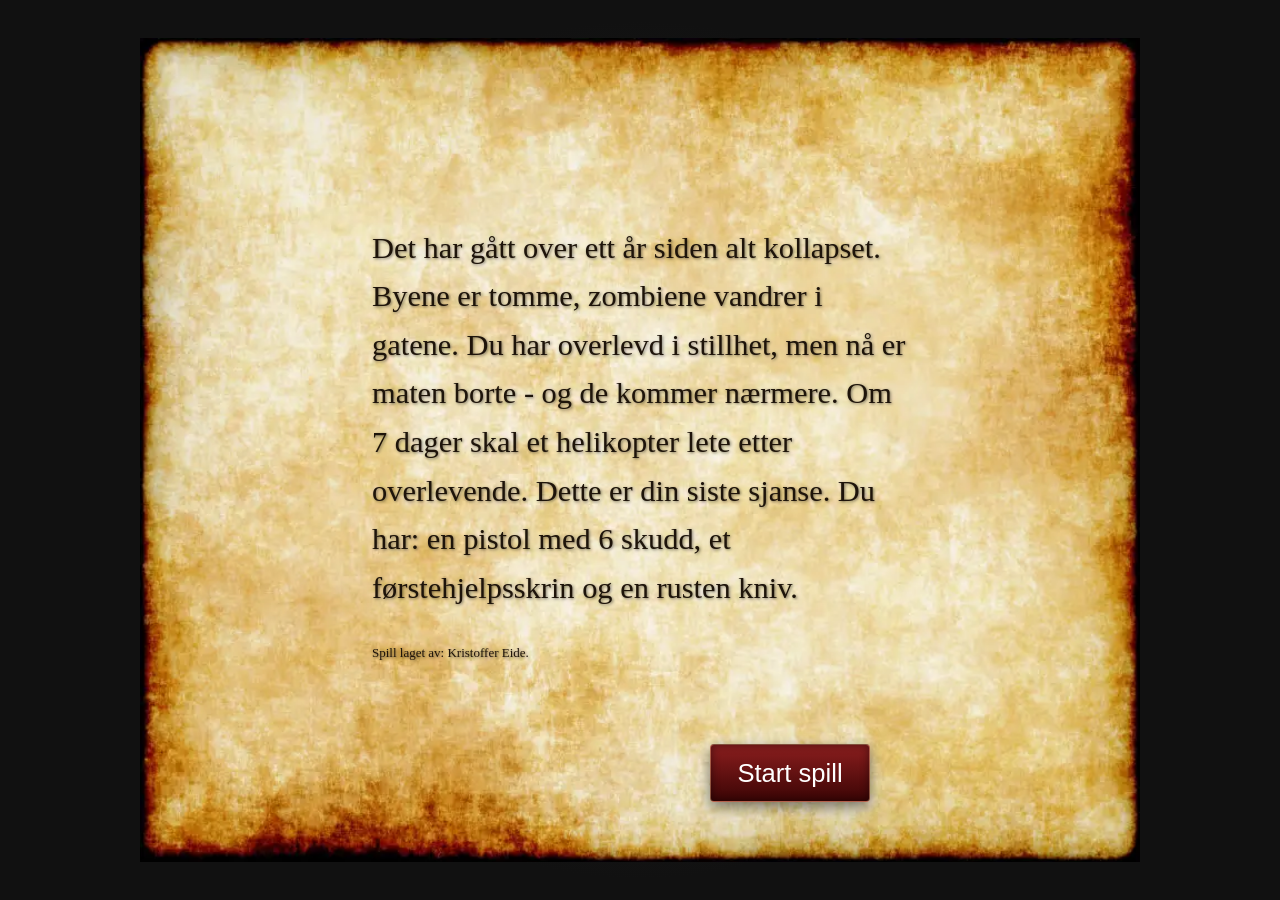
<file: index.html>
<!doctype html>
<html lang="en">
  <head>
    <meta charset="UTF-8" />
    <link rel="stylesheet" href="ZombieGame.css" />
    <meta name="viewport" content="width=device-width, initial-scale=1.0" />
    <title>ZombieSurvival</title>
    <link rel="icon" href="Bilder/GUNNNss.png" />
  </head>
  <body>
    <div id="game-menu">
      <div id="imageContainer">
        <img src="Bilder/Gammeltpapir.webp" alt="Bakgrunnsbilde" />
        <button
          id="hiddenStoryModeButton"
          type="button"
          aria-label="Hidden story mode"
        ></button>

        <div id="startGameText">
          Det har gått over ett år siden alt kollapset. Byene er tomme, zombiene
          vandrer i gatene. Du har overlevd i stillhet, men nå er maten borte -
          og de kommer nærmere. Om 7 dager skal et helikopter lete etter
          overlevende. Dette er din siste sjanse. Du har: en pistol med 6 skudd,
          et førstehjelpsskrin og en rusten kniv.
          <p class="KE">Spill laget av: Kristoffer Eide.</p>
        </div>

        <div id="starttext-continue-button">
          <p class="startGameButtonText">Start spill</p>
        </div>
      </div>
    </div>
    <div id="startGame" style="display: none">
      <div class="box-storyText">
        <h2 id="whatDay" class="top-text-days">|| Dag 1 ||</h2>
        <div id="storyText" class="story-boxScroll"></div>

        <div id="statusPanel">
          <div class="statusItem">
            <img
              id="StatusWeaponIcon"
              src="Bilder3/Hand-gun.png"
              class="statusIcon"
            />
            <p id="pistolStatus">Pistol: 6</p>
          </div>

          <div class="statusItem">
            <img src="Bilder3/pngtree-bullet-9mm.png" class="statusIcon" />
            <p id="bagAmmoStatus">Sekk: 4</p>
          </div>

          <div class="statusItem">
            <img src="Bilder3/firstaidicon.png" class="statusIcon" />
            <p id="firstAidStatus">Førstehjelp: 1</p>
          </div>

          <div class="statusItem">
            <img src="Bilder3/knifeicon2.png" class="statusIcon" />
            <p id="knifeStatus">Kniv: klar</p>
          </div>
        </div>

        <!-- HEALTHBAR START -->

        <div id="healthbars">
          <p>Din HP:</p>
          <div id="playerHpBar" class="hp-bar">
            <div class="fill"></div>
          </div>

          <p>Zombie HP:</p>
          <div id="zombieHpBar" class="hp-bar">
            <div class="fill"></div>
          </div>

          <!-- HEALTHBAR END -->
        </div>
      </div>
      <div class="box-choices">
        <button
          title="Skyt zombien fra avstand"
          id="shoot"
          onclick="choose('shoot')"
        >
          <img id="rangedWeaponIcon" src="Bilder/GUNNNss.png" class="gun" />
        </button>

        <!-- knife og fistfight -->
        <button title="Nærkamp" id="useKnife" onclick="choose('knifeAttack')">
          <img id="weaponIcon" src="Bilder/knifee11.png" class="knife" />
        </button>

        <button title="Lad om pistolen" id="reload" onclick="choose('reload')">
          <img src="Bilder/magazinee.png" class="mag" />
        </button>
        <button
          title="bruk førstehjelpsskrin(+5HP)"
          id="useFirstAid"
          onclick="choose('firstAid')"
        >
          <img src="Bilder/FirstAid.png" class="aid" />
        </button>
        <button
          title="inventory + status"
          id="checkInventory"
          onclick="choose('inventory')"
        >
          <img src="Bilder/invvv.png" class="inv" />
        </button>
      </div>
      <div class="box-right-picture" id="pictureChoiceContainer">
        <img
          id="gameImage"
          src="Bilder/zombie1.png"
          alt="Bakgrunnsbilde"
          class="mainPicture"
        />
      </div>
    </div>
  </body>
  <script src="gasStation.js"></script>
  <script src="officeBuilding.js"></script>
  <script src="policeStation.js"></script>
  <script src="day7EndPart2.js"></script>
  <script src="day7End.js"></script>

  <script>
    document
      .getElementById("starttext-continue-button")
      .addEventListener("click", function () {
        document.getElementById("imageContainer").style.display = "none";

        document.getElementById("startGame").style.display = "flex";
        document.getElementById("game-menu").style.display = "none";
      });

    document
      .getElementById("hiddenStoryModeButton")
      .addEventListener("click", function (event) {
        event.stopPropagation();
        activateHiddenStoryMode();
      });

    /* --------------------------------------------------------- */

    const story = document.getElementById("storyText");
    const day = document.getElementById("whatDay");
    const gameImg = document.getElementById("gameImage");

    let hiddenStoryMode = false;
    let isItGameOver = false;
    let afterZombieDeathHandler = null;
    let currentEncounterLocation = null;
    let combatEnabled = true;
    let knifeGoneWarning = false;
    let knifeInstakillTriggered = false;
    let hasFlameThrower = false;
    let dag = 1;

    story.innerText = "Det kommer en zombie mot deg i det fjerne, hva gjør du?";

    // start spillet med 6 ammo, 1 first aid og en kniv: veldig vanskelig, nesten umulig.

    let player = {
      _hp: 10,
      maxHp: 10,
      set hp(value) {
        this._hp = Math.max(0, Math.min(this.maxHp, value));
        updateHpBars();
      },
      get hp() {
        return this._hp;
      },
      ammoPistol: 6,
      ammoSekk: 4,
      maxAmmo: 4,
      førstehjelpsskrin: 1,
      knifeUses: 10,
      hasKnife: true,
      extraKnives: [],
      hasShotGun: false,
      ammoShotGun: 0,
      shotGunAmmoSekk: 10,
      maxAmmoShotGun: 2,

      hasMachete: false,
      macheteUses: 0,
    };

    let zombie = {
      _hp: 10,
      maxHp: 10,
      set hp(value) {
        // Ny zombie? (typisk: gammel var 0, nå setter du f.eks. 8 eller 10)

        if (this._hp == null || value > this._hp) {
          this.maxHp = value;
        }
        this._hp = Math.max(0, Math.min(this.maxHp, value));
        updateHpBars();
      },
      get hp() {
        return this._hp;
      },
    };

    function activateHiddenStoryMode() {
      if (hiddenStoryMode) return;

      hiddenStoryMode = true;

      player.ammoSekk += 8;
      player.førstehjelpsskrin += 2;
      player.extraKnives.push(9);

      console.log("Hidden story mode aktivert!");
      console.log("Ammo i sekk:", player.ammoSekk);
      console.log("Førstehjelpsskrin:", player.førstehjelpsskrin);
      console.log("Reservekniver:", player.extraKnives.length);

      if (typeof updateStatusPanel === "function") {
        updateStatusPanel();
      }
    }

    function updateHpBars() {
      document.querySelector("#playerHpBar .fill").style.width =
        (player.hp / player.maxHp) * 100 + "%";

      document.querySelector("#zombieHpBar .fill").style.width =
        (zombie.hp / zombie.maxHp) * 100 + "%";
    }

    // ---------- TIMER FOR TEKST ----------

    function tid(sekunder) {
      return new Promise((resolve) => setTimeout(resolve, sekunder * 1000));
    }

    /* ----------------------------------------------------------------- */

    async function nesteDag() {
      if (isItGameOver) return;
      dag++;

      //---- DAG 1.
      if (dag === 1) {
        day.innerText = "|| Dag 1 ||";
        story.innerText =
          "Det kommer en zombie mot deg i det fjerne, hva gjør du?";
      }
      //---- DAG 2.
      if (dag === 2) {
        zombie.hp = 10;
        day.innerText = "|| Dag 2 ||";
        animateDayChange();
        disableCombatButtons();

        // await fastRoute();
        // hasFlameThrower = true; //------------------------------ TEST

        // updateRangedCombatIconFlamethrower(); //------------------------------ TEST

        // await useFlamethrowerFinale(); //------------------------------ TEST

        await tid(4);
        story.innerText =
          "\nDu vandrer rundt i byen, ikke langt unna campen din.";
        await tid(5);
        setGameImage("Bilder/zombiex2.png");
        story.innerText += "\nEn zombie kommer mot deg.";
        await tid(1);
        story.innerText += "\nHva gjør du?";
        enableCombatButtons();

        //---- DAG 3 ---- Første dag med supplyRun.
      }
      if (dag === 3) {
        day.innerText = "|| Dag 3 ||";
        animateDayChange();
        await tid(4);
        supplyRun();

        //---- DAG 4.
      }
      if (dag === 4) {
        zombie.hp = 8;
        disableCombatButtons();
        day.innerText = "|| Dag 4 ||";
        setGameImage("Bilder/dag4.png");
        story.innerText = "\nDenne dagen tar du turen til en elv i nærheten.";
        await tid(3);
        story.innerText += "\nFor nå er det stille her.";
        await tid(3);
        story.innerText += "\nFint sted for å tenke å slappe av.";
        await tid(3);
        story.innerText +=
          "\n3 dager igjen til helikoptere skal komme, jeg må være klar.";
        await tid(3);
        story.innerText +=
          "\nStillheten ved elven blir brutt av en gurglende lyd.";
        await tid(3);
        story.innerText += "\nDu blir dratt tilbake til virkeligheten.";
        await tid(3);
        animateDayChange();
        setGameImage("Bilder/zombie7.png");
        story.innerText +=
          "\nDu sukker, reiser deg opp og gjør deg klar til kamp.";
        await tid(2);
        story.innerText += "\nHva gjør du?";
        enableCombatButtons();

        //---- DAG 5. Neste dag med supplyRun.
      }
      if (dag === 5) {
        day.innerText = "|| Dag 5 ||";
        animateDayChange();
        supplyRun();

        //---- DAG 6.
      }
      if (dag === 6) {
        disableCombatButtons();
        zombie.hp = 10;
        day.innerText = "|| Dag 6 ||";
        animateDayChange();
        story.innerText = "\nI dag er du oppe ved en bru.";
        setGameImage("Bilder/dag6x.png");
        await tid(5);
        story.innerText +=
          "\nKanskje dette er et bra sted å se etter helikopteret som kommer i morgen?";
        await tid(7);
        story.innerText += "\nDu får snart dratt bort her ifra.";
        await tid(4);
        setGameImage("Bilder/dag6.png");
        story.innerText += "\nDu ser en zombie.";
        await tid(2);
        story.innerText += "\nHva gjør du?";
        enableCombatButtons();
        //---- DAG 7. Siste dag.
      }
      if (dag === 7) {
        day7TheEnd();
      }
      if (dag === 8) {
        day7TheEndChapter2();
      }
    }

    function animateDayChange() {
      day.classList.add("animate-day");
      day.addEventListener("animationend", function handler() {
        day.classList.remove("animate-day");
        day.removeEventListener("animationend", handler);
      });
    }

    /* --------------------------------------------------------- */
    /* --------------------------------------------------------- */

    let ventPåSkuddResolver = null;

    function enableOnlyShootButton() {
      disableButtons();
      const shootBtn = document.getElementById("shoot");
      if (shootBtn) shootBtn.disabled = false; // bare SHOOT aktiv
    }

    function ventPåAktivering() {
      enableOnlyShootButton();
      return new Promise((resolve) => {
        ventPåSkuddResolver = resolve;
      });
    }

    /* --------------------------------------------------------- */
    /* --------------------------------------------------------- */

    function updateCloseCombatIcon() {
      const weaponIcon = document.getElementById("weaponIcon");
      if (!weaponIcon) return;

      if (player.hasMachete) {
        weaponIcon.src = "Bilder3/machete.png";
        weaponIcon.alt = "machete";
      } else if (!player.hasKnife) {
        weaponIcon.src = "Bilder/fist.png";
        weaponIcon.alt = "knyttneve";
      } else {
        weaponIcon.src = "Bilder/knifee11.png";
        weaponIcon.alt = "kniv";
      }
    }

    function updateRangedCombatIconFlamethrower() {
      const rangedIcon = document.getElementById("rangedWeaponIcon");

      hasFlameThrower = true;

      if (hasFlameThrower) {
        rangedIcon.src = "Bilder/Flamethrower.png";
        rangedIcon.title = "Flamethrower";
        rangedIcon.classList.add("glow");
      }
    }

    function updateRangedCombatIconShotgun() {
      const rangedIcon = document.getElementById("rangedWeaponIcon");
      player.hasShotGun = true;

      if (player.hasShotGun) {
        rangedIcon.src = "Bilder/shotgun.png";
        rangedIcon.title = "Double-barrel shotgun";

        rangedIcon.classList.remove("gun");
        rangedIcon.classList.add("shotgun");
        rangedIcon.classList.add("glow");
      }
    }

    function pickUpNewKnife() {
      const newKnife = Math.floor(Math.random() * 5) + 6;

      if (!player.hasKnife) {
        player.hasKnife = true;
        player.knifeUses = newKnife;
        knifeGoneWarning = false;
        story.innerText += "\nDu tar kniven i hånden.";
        updateCloseCombatIcon();
      } else {
        player.extraKnives.push(newKnife);
        story.innerText += "\n\nDu legger den i sekken.";
      }
    }

    // -----BONUS: Machete-----------

    function pickUpMachete(uses = 8) {
      player.hasMachete = true;
      player.macheteUses = uses;

      updateCloseCombatIcon();
    }

    function breakMachete() {
      player.hasMachete = false;
      player.macheteUses = 0;
      updateCloseCombatIcon();
    }

    function disableButtons() {
      document
        .querySelectorAll(".box-choices button")
        .forEach((btn) => (btn.disabled = true));
    }

    function enableButtons() {
      document
        .querySelectorAll(".box-choices button")
        .forEach((btn) => (btn.disabled = false));
    }

    function waitBeforeButtonActivates(delay = 2000, ekstraTekst = "") {
      setTimeout(() => {
        if (ekstraTekst) {
          story.innerText += `\n${ekstraTekst}`;
        }
        enableButtons();
      }, delay);
    }

    /* --------------------------------------------------------- */

    function choose(action) {
      if (ventPåSkuddResolver) {
        if (action === "shoot") {
          const r = ventPåSkuddResolver;
          ventPåSkuddResolver = null;
          disableButtons(); // lås input idet spilleren skyter
          r(); // fortsett finalen
        } else {
          story.innerText += "\nBare skyt nå.";
        }
        return; // blokker alt annet
      }

      if (!combatEnabled) {
        console.log("Combat er deaktivert, ignorerer handling:", action);
        return;
      }

      switch (action) {
        case "shoot":
          shootZombie();
          break;
        case "knifeAttack":
          if (player.hasShotGun || hasFlameThrower === true) {
            story.innerText += "\n\nDu har kastet fra deg kniven.";
            break;
          }
          knifeAttack();
          break;
        case "reload":
          reload();
          break;
        case "firstAid":
          useFirstAid();
          break;
        case "inventory":
          showPlayerStatusPlus();
          break;
        default:
          story.innerText = "ukjent handling. Prøv på nytt.";
      }
    }

    /* ---------------------------------------------------------
         ---------------------- COMBAT --------------------------- */

    //---------------------------------
    //skyteknappen
    //---------------------------------

    async function shootZombie() {
      disableButtons();

      if (player.hasShotGun) {
        shootZombieShotgun();
        return;
      }

      // if (hasFlameThrower === true) {
      //   useFlamethrowerFinale();
      //   return;
      // }

      if (player.ammoPistol <= 0) {
        story.innerText += "\nDu er tom for ammo.";

        await tid(1);
        story.innerText += "\n(Velg igjen)";
        enableButtons();
        return;
      }

      let headShotChance = 2;
      let critChance = 18;
      let missChance = 17;

      let headShotCalculated = headShotChance;
      let critCalculated = headShotCalculated + critChance;
      let missCalcuated = critCalculated + missChance;

      // 2-4 damage med 7% instakill sjanse, dobbel damage på 15% sjanse og 20% sjanse til å misse.

      let roll = Math.floor(Math.random() * 100);
      let normalDamage = Math.floor(Math.random() * 3) + 2;

      if (roll < headShotCalculated) {
        story.innerText += "\n\nHeadshot! Du treffer zombien rett i hode.";
        zombie.hp = 0;
      } else if (roll < critCalculated) {
        const criticalDamage = normalDamage * 2;
        story.innerText += `\n\nCritical hit! Du gjør ${criticalDamage} skade.`;
        zombie.hp -= criticalDamage;
        zombieZero();
        await tid(2);
        story.innerText += `\nZombien har ${zombie.hp} liv igjen.`;
      } else if (roll < missCalcuated) {
        await zombieAttacksBackMissGun();
      } else {
        story.innerText += `\n\nDu skyter og gjør ${normalDamage} skade på zombien.`;
        zombie.hp -= normalDamage;
        zombieZero();
        await tid(1);
        story.innerText += `\nZombien har ${zombie.hp} liv igjen.`;
      }

      player.ammoPistol--;
      checkZombieDeath();
      if (zombie.hp <= 0) {
        disableButtons();
      } else {
        await tid(2);

        story.innerText += "\n\n(Velg igjen)";

        enableButtons();
      }
    }

    const shotgunHitText = [
      "Du fyrer av, og zombiens brystkasse revner i en sky av blod.",
      // ------------------------------------------
      "Haglen river zombien i filler - den er ferdig.",
      // ------------------------------------------
      "Zombien slenges i bakken, kroppen livløs etter det brutale treffet.",
      // ------------------------------------------
      "Med et øredøvende brak blåser du zombien bort som om den aldri eksisterte.",
      // ------------------------------------------
      "Hagleløpet braker løs, og zombien faller sammen uten et eneste skrik.",
      // ------------------------------------------
      "Du klemmer av et skudd, og zombien kollapser i en blodig masse.",
      // ------------------------------------------
      "Det tunge skuddet river gjennom kjøttet - zombien blir liggende urørlig.",
      // ------------------------------------------
      "Skuddet treffer med slik kraft at zombien kastes flere meter bakover.",
      // ------------------------------------------
      "Hodet forsvinner i en sky av røyk og blod, kroppen står igjen et øyeblikk før den kollapser.",
      // ------------------------------------------
      "Skuddet river bort halve kroppen, resten faller uten liv.",
      // ------------------------------------------
      "Skuddet river bort alt fra skuldrene og opp - kroppen faller rett ned.",
      // ------------------------------------------
      "Zombien slenges inn i bakken med et knas da haglskuren river den i stykker.",
      // ------------------------------------------
      "Skuddet river ut innvollene, og zombien faller sammen i en blodpøl.",
    ];

    function getRandomShotgunHitText() {
      const index = Math.floor(Math.random() * shotgunHitText.length);
      return shotgunHitText[index];
    }

    // Shotgun-skyting
    async function shootZombieShotgun() {
      // Plukk tilfeldig setning
      const hitText = getRandomShotgunHitText();

      if (player.ammoShotGun <= 0) {
        story.innerText += "\nDu er tomt for ammo.";

        await tid(1);
        story.innerText += "\n(Velg igjen)";
        enableButtons();
        return;
      }

      story.innerText += "\n\nBOOM!";
      story.innerText += "\n" + hitText;
      player.ammoShotGun--;

      zombie.hp = 0;
      checkZombieDeath();
    }

    //------------------------------------
    //kniv knappen
    //-----------------------------------

    async function knifeAttack() {
      disableButtons();

      const usingMachete = player.hasMachete;

      if (!usingMachete && !player.hasKnife) {
        if (!knifeGoneWarning) {
          story.innerText += "\n\nDu strammer knyttnevene. Det er alt du har.";
          updateCloseCombatIcon();
          knifeGoneWarning = true;
          await tid(2);
        }

        fistFight();
        return;
      }

      // 1-4 damage med 8% sjanse for instakill men med broken knife
      let knifeNormalDamage;

      if (usingMachete) {
        // Machete gjør 3-5 skade
        knifeNormalDamage = Math.floor(Math.random() * 3) + 3;
      } else {
        // Kniv gjør 1-4 skade
        knifeNormalDamage = Math.floor(Math.random() * 4) + 1;
      }

      let instaKillRoll = Math.floor(Math.random() * 100);

      let knifeInstakillChance = 0;

      // Ikke bruk instakill på zombier som nesten er døde.
      // Det føles dårlig for spilleren å skade kniven på en 1 HP zombie.
      if (zombie.hp >= 5 && zombie.hp <= 10) {
        if (usingMachete) {
          knifeInstakillChance = 8;
        } else {
          knifeInstakillChance = 7;
        }
      }

      // Sterke zombier kan fortsatt one-hittes, men det er sjeldent.
      if (zombie.hp > 10) {
        knifeInstakillChance = 4;
      }

      if (knifeInstakillChance > 0 && instaKillRoll < knifeInstakillChance) {
        knifeInstakillTriggered = true;

        if (usingMachete) {
          story.innerText +=
            "\n\nI nærkampens kaos finner du en åpning og hugger macheten rett gjennom zombien.";
          zombie.hp = 0;
          await tid(5);

          player.macheteUses -= 2;

          if (player.macheteUses <= 0) {
            story.innerText += "\n\nMacheten knekker i støtet.";
            breakMachete();
            checkZombieDeath();
            return;
          }

          story.innerText +=
            "\n\nDu river macheten løs igjen. Bladet har fått flere hakk.";
          await tid(4);

          updateCloseCombatIcon();
          checkZombieDeath();
          return;
        }

        story.innerText +=
          "\n\nI nærkampens kaos finner du en åpning og planter kniven rett i hodet på zombien.";
        zombie.hp = 0;
        await tid(5);

        player.knifeUses -= 3;

        if (player.knifeUses > 0) {
          story.innerText +=
            "\n\nDu drar ut kniven fra skallen på zombien, bladet er bøyd og fullt av hakk.";
          await tid(4);
          story.innerText += "\n\nDen funker enda, men du bør se etter en ny.";
          await tid(4);
        } else {
          story.innerText += "\n\nMen kniven brekker i støtet.";
          await tid(4);

          if (player.extraKnives.length > 0) {
            const nextKnife = player.extraKnives.shift();
            player.knifeUses = nextKnife;
            player.hasKnife = true;
            await tid(3);
            story.innerText +=
              "\nDu har en ekstra kniv i sekken,\n du tar den frem.";
            knifeGoneWarning = false;
            updateCloseCombatIcon();
          } else {
            player.hasKnife = false;
            story.innerText += "\nDet var din siste kniv.";
          }
        }

        updateCloseCombatIcon();
        checkZombieDeath();
        return;
      }

      zombie.hp -= knifeNormalDamage;
      zombieZero();
      if (usingMachete) {
        player.macheteUses--;
        story.innerText += `\n\nDu angriper med macheten og gjør ${knifeNormalDamage} skade.`;
      } else {
        player.knifeUses--;
        story.innerText += `\n\nDu angriper med kniven og gjør ${knifeNormalDamage} skade.`;
      }
      await tid(2);
      if (usingMachete && player.macheteUses <= 0) {
        story.innerText += "\n\nMacheten er for ødelagt til å brukes mer.";
        breakMachete();
        await tid(2);
      }

      const zombieDød = zombie.hp <= 0;

      if (!usingMachete && player.knifeUses <= 0) {
        story.innerText += "\n\nKniven din knekker!";
        await tid(2);
        player.hasKnife = false;
        if (player.extraKnives.length > 0) {
          player.hasKnife = true;
          const nextKnife2 = player.extraKnives.shift();
          player.knifeUses = nextKnife2;
          story.innerText +=
            "\nDu har en ekstra kniv i sekken, du tar den frem.";
          knifeGoneWarning = false;
        } else {
          player.hasKnife = false;
          story.innerText += "\nDu har ingen kniver igjen.";
          await tid(3);
        }

        updateCloseCombatIcon();
      }

      if (zombieDød) {
        checkZombieDeath();
        return;
      }

      zombieAttacksBackKnife();
      await tid(2);
      story.innerText += `\nZombien har ${zombie.hp} liv igjen.`;

      if (zombie.hp > 0 && player.hp > 0) {
        await tid(2);
        story.innerText += "\n(Velg igjen)";
        enableButtons();
      }

      if (player.hp <= 0) {
        gameOver("GAME OVER.");
        return;
      }
    }

    //------------------------------------
    //Knyttneve kamp
    //-----------------------------------

    async function fistFight() {
      disableButtons();

      // gjør 1-3 damage med 15% sjanse for instakill
      const fistDamage = Math.floor(Math.random() * 3) + 1;
      const slamChance = Math.floor(Math.random() * 100);

      if (zombie.hp <= 10 && slamChance < 15) {
        story.innerText +=
          "\n\nDu får tak i zombien og knuser hode hardt i bakken!";
        zombie.hp = 0;
        checkZombieDeath();
        return;
      }

      zombie.hp -= fistDamage;
      zombieZero();

      story.innerText += `\n\nNevene gjør ${fistDamage} skade.`;
      await tid(2);

      if (zombie.hp <= 0) {
        checkZombieDeath();
        return;
      }
      await zombieAttacksBackFistFight();
    }

    async function zombieAttacksBackFistFight() {
      //Zombien Gjør 1-3

      const roll = Math.random() * 100;
      let counterDamage;

      if (roll < 94) {
        // 84% sjanse: 1–3 skade
        counterDamage = Math.floor(Math.random() * 3) + 1;
      } else {
        // 10% sjanse: 3 skade
        counterDamage = 4;
      }

      player.hp -= counterDamage;

      await tid(2);
      story.innerText += `\nZombien slår tilbake! Du mister ${counterDamage} liv.`;
      await tid(1);
      story.innerText += `\nZombien har ${zombie.hp} liv igjen.`;
      await tid(1);
      story.innerText += `\nDu har ${player.hp} liv igjen.`;

      if (player.hp <= 0) {
        gameOver("GAME OVER.");
        return;
      }

      await tid(2);
      story.innerText += "\n\n(Velg igjen)";
      enableButtons();
    }

    //zombien angriper tilbake
    async function zombieAttacksBackKnife() {
      //Bruker du knif gjør zombien fra 0-2 damage tilbake ingen sjanse til å instakille deg.

      const roll = Math.random() * 100;
      let counterDamageKnife;

      if (roll < 20) {
        // 20% sjanse: dodged
        counterDamageKnife = 0;
      } else if (roll < 90) {
        // 80% sjanse: 1–2 skade
        counterDamageKnife = Math.floor(Math.random() * 2) + 1;
      } else {
        // 10% sjanse: 3 skade
        counterDamageKnife = 3;
      }

      player.hp -= counterDamageKnife;
      if (player.hp < 0) player.hp = 0;

      if (counterDamageKnife === 0) {
        story.innerText += "\nZombien prøver å slå tilbake, men du unngår det.";
      } else {
        story.innerText += `\nZombien slår tilbake og du mister ${counterDamageKnife} liv.`;
        await tid(2);
        story.innerText += `\nDu har ${player.hp} liv igjen.`;
        await tid(2);
        if (player.hp <= 0) {
          story.innerText += "\n\nUtslitt blir du spist av zombien.";
          await tid(2);
          gameOver("GAME OVER");
        }
      }
    }

    const damageFromMissText = [
      "Zombien utnytter åpningen og skraper deg med skitne klør.",
      // ----------------------
      "Zombien rekker deg og river opp huden med et raskt kutt.",
      // ----------------------
      "Zombien får inn et slag som får deg til å vakle.",
      // ----------------------
      "Zombien skraper deg før du rekker å trekke deg unna.",
      // ----------------------
      "Zombien får tak i deg og etterlater et grunt sår.",
      // ----------------------
      "Zombien griper deg og lager et lite, men smertefullt kutt.",
      // ----------------------
      "Zombien slår deg med et klossete, tungt slag.",
      // ----------------------
      "Zombien klorer deg.",
      // ----------------------
      "Zombien griper etter deg, men rekker bare å rive litt i huden.",
      // ----------------------
      "Zombien får tak i jakka di og skraper deg gjennom stoffet.",
      // ----------------------
      "Zombien hakker til med hodet og treffer deg i ansiktet.",
    ];

    //Du bommer med pistolen og zombien slår deg
    async function zombieAttacksBackMissGun() {
      let randomText =
        damageFromMissText[
          Math.floor(Math.random() * damageFromMissText.length)
        ];

      story.innerText += "\n\nDu skyter og bommer.";
      await tid(3);
      story.innerText += `\n\n${randomText}`;
      await tid(3);
      story.innerText += `\nDu mister 1 liv.`;
      await tid(1);
      player.hp -= 1;
      story.innerText += `\nDu har ${player.hp} liv igjen.`;
      await tid(1);

      if (player.hp <= 0) {
        gameOver("GAME OVER.");
        return;
      }
      story.innerText += "\nDu dytter den unna og trekker deg tilbake.";
      await tid(1);
    }

    //Spillet kan ikke progresse uten at zombien er død.
    async function checkZombieDeath() {
      if (isItGameOver) return;

      if (zombie.hp <= 0 && player.hp > 0) {
        if (knifeInstakillTriggered === true) {
          knifeInstakillTriggered = false;
        } else if (!player.hasShotGun) {
          await tid(2);
          story.innerText += "\nZombien er død!";
        }

        if (player.hasShotGun) {
          await tid(5);
          story.innerText += "\nZombien er død.";
          await tid(2);
        }

        if (afterZombieDeathHandler) {
          const handler = afterZombieDeathHandler;
          afterZombieDeathHandler = null; // én-gangs
          handler(); // lar encounter-funksjonen fortsette sin flyt
          return;
        }

        // Hvis du var på en supply-run-lokasjon uten callback: avslutt encounter
        if (
          currentEncounterLocation === "gasStation" ||
          currentEncounterLocation === "officeBuilding" ||
          currentEncounterLocation === "policeStation"
        ) {
          currentEncounterLocation = null;
          return;
        }

        await tid(4);

        story.innerText +=
          "\n\nDu trekker pusten, resten av dagen er rolig, ingen flere zombier.";
        await tid(5);
        nesteDag();
        enableButtons();
      }
    }

    //Så det ikke står at zombien har -3 hp f.eks.
    function zombieZero() {
      if (zombie.hp < 0) {
        zombie.hp = 0;
      }
    }

    function gameOver(deathMessage = "") {
      const gameImg = document.getElementById("gameImage");
      if (isItGameOver) return;

      isItGameOver = true;
      disableButtons();

      if (deathMessage) {
        story.innerText += `\n\n${deathMessage}`;
      }

      if (day7DeathMessage) {
        story.innerText += `\n\n${day7DeathMessage}`;
        day7DeathMessage = null;
      }

      if (gameImg) {
        if (day7DeathImage) {
          gameImg.src = day7DeathImage;
          day7DeathImage = null;
        } else {
          gameImg.src = "Bilder/GAME_OVER.png";
        }
      }
    }

    /* ---------------------------------------------------------
         ---------------------------------------------------------
         --------------------- UTILITY --------------------------- */

    //vis info om HP på spiller og zombie.
    function showPlayerStatus() {
      return `HP: ${player.hp}
                Ammo: ${player.ammoPistol}`;
    }

    //Sekk knappen
    function showPlayerStatusPlus() {
      disableButtons();

      let knifeStatus = "Du har ingen kniv.";

      if (player.hasKnife) {
        if (player.knifeUses >= 7) {
          knifeStatus = " Kniven er skarp og klar.";
        } else if (player.knifeUses >= 4) {
          knifeStatus = " Kniven er slitt.";
        } else if (player.knifeUses >= 1) {
          knifeStatus = " Kniven er nær ved å brekke.";
        } else {
          knifeStatus = " Kniven er ubrukelig.";
        }
      }

      const antallKniver =
        (player.hasKnife ? 1 : 0) + player.extraKnives.length;

      story.innerText += `\n
          Ammo i pistolen: ${player.ammoPistol}
          Ammo i sekken: ${player.ammoSekk}
          Førstehjelpsskrin: ${player.førstehjelpsskrin}
          Din HP: ${player.hp}

          Knivs tilstand:${knifeStatus}
          Kniver totalt: ${antallKniver}`;

      waitBeforeButtonActivates(2000, "(velg igjen)");
    }

    //First Aid knappen

    function useFirstAid() {
      disableButtons();

      if (player.førstehjelpsskrin <= 0) {
        story.innerText += "\nDu er tomt for førstehjelpskrin.";
      } else if (player.hp < 10 && player.hp > 0) {
        player.førstehjelpsskrin--;
        player.hp += 5;

        if (player.hp > 10) {
          player.hp = player.maxHp;
        }
        story.innerText += `\n\nDu bruker et førstehjelpsskrin. Din HP er nå ${player.hp}.`;
      } else {
        story.innerText += "\n\nDu trenger ikke førstehelp nå.";
      }
      waitBeforeButtonActivates(3000, "\n(velg igjen)");
    }

    async function reload() {
      disableButtons();

      if (player.hasShotGun) {
        await reloadShotgun();
        await tid(2);
        story.innerText += "\n(Velg igjen)";
        enableButtons();
        return;
      }

      if (player.ammoPistol >= player.maxAmmo) {
        story.innerText += "\nMagasinet ditt er allerede fullt.";
        await tid(1);
        story.innerText += "\n\n(Velg igjen)";
        enableButtons();
        return;
      }

      if (player.ammoSekk <= 0) {
        story.innerText += "\nDu har ikke noe ammo i sekken.";
        await tid(1);
        story.innerText += "\n\n(Velg igjen)";
        enableButtons();
        return;
      }

      const spaceInMag = player.maxAmmo - player.ammoPistol;
      const ammoToLoad = Math.min(spaceInMag, player.ammoSekk);

      player.ammoPistol += ammoToLoad;
      player.ammoSekk -= ammoToLoad;

      story.innerText += `\n\nDu lader pistolen med ${ammoToLoad} skudd.`;
      story.innerText += `\nAmmo i pistolen: ${player.ammoPistol}.\nAmmo i sekken: ${player.ammoSekk}.`;

      await tid(2);
      story.innerText += "\n\n(Velg igjen)";
      enableButtons();
    }

    async function reloadShotgun() {
      if (player.ammoShotGun === 2) {
        story.innerText += "\nShotgunnen er allerede ladd.";
        return;
      }
      if (player.shotGunAmmoSekk <= 0) {
        story.innerText += "\nDu har ikke haglepatroner i sekken.";
        return;
      }

      const shellsNeeded = player.maxAmmoShotGun - player.ammoShotGun;

      const shellsToLoad = Math.min(shellsNeeded, player.shotGunAmmoSekk);

      player.ammoShotGun += shellsToLoad;
      player.shotGunAmmoSekk -= shellsToLoad;

      story.innerText += "\nDu lader shotgunnen.";
    }

    //----------------------------
    //------scroll funksjon------
    //----------------------------
    const storyBox = document.getElementById("storyText");

    // Husk siste høyde for å unngå unødvendig scrolling
    let lastHeight = storyBox.scrollHeight;

    setInterval(() => {
      if (storyBox.scrollHeight !== lastHeight) {
        storyBox.scrollTop = storyBox.scrollHeight;
        lastHeight = storyBox.scrollHeight;
      }
    }, 200); // Sjekker 5 ganger i sekundet
  </script>
  <script src="statusPanel.js"></script>
</html>
</file>
<file: ZombieGame.css>
* {
  box-sizing: border-box;
}

body {
  margin: 0;
  font-family: Arial, Helvetica, sans-serif;
  background-color: #121212;
  color: #e0e0e0;
}

.KE {
  margin-top: 30px;
  font-size: small;
}

/* ---------------------------------------- */
/* --------------------game-menu----------------- */

#game-menu {
  display: flex;
  justify-content: center;
  align-items: center;
  min-height: 100vh;

  background:
    radial-gradient(circle at center, rgba(70, 70, 70, 0.35), transparent 55%),
    #111;
}

#game-menu #imageContainer {
  display: flex;
  justify-content: center;
  align-items: center;
  position: relative;
}

#game-menu img {
  width: 1000px;
}

/* Teksten inne i bilde. */
#startGameText {
  position: absolute;
  width: 600px;
  font-size: 1.9rem;
  line-height: 1.6;
  z-index: 2;
  padding: 2rem;
  font-family: Georgia, serif;
  color: rgb(30, 20, 10);
  text-shadow: 1px 1px 3px rgba(0, 0, 0, 0.5);
}

#starttext-continue-button {
  min-width: 160px;
  min-height: 58px;

  position: absolute;
  background: linear-gradient(#8b1e1e, #3b0505);
  color: white;

  font-size: 1.6rem;
  padding: 10px 18px;

  align-self: flex-end;
  margin-bottom: 60px;
  margin-left: 300px;

  cursor: pointer;
  border-radius: 4px;
  border: 1px solid rgba(255, 220, 160, 0.35);

  display: flex;
  justify-content: center;
  align-items: center;
  text-align: center;

  box-shadow:
    inset 0 0 10px rgba(0, 0, 0, 0.45),
    0 5px 14px rgba(0, 0, 0, 0.5);

  transition:
    transform 0.15s ease,
    filter 0.15s ease;
}

.startGameButtonText {
  margin: 0;
  line-height: 1.1;
}

#starttext-continue-button:hover {
  filter: brightness(1.15);
}

#starttext-continue-button:active {
  transform: scale(0.97);
  box-shadow: inset 0 2px 5px rgba(0, 0, 0, 0.3);
}

/* --------------------------------------------------- */
/* -------------------really start game--------------- */

#startGame {
  display: flex;
  gap: 2rem;
  padding: 2rem;

  background:
    radial-gradient(circle at center, rgba(70, 70, 70, 0.35), transparent 60%),
    #303030;

  box-sizing: border-box;
  height: 100vh;
  align-items: stretch;
}

/* ---------------- STORY BOX ---------------- */

.box-storyText {
  padding: 1.5rem;
  border-radius: 8px;

  background:
    linear-gradient(rgba(25, 22, 20, 0.95), rgba(8, 7, 6, 0.98)),
    radial-gradient(circle at top, rgba(130, 55, 35, 0.25), transparent 65%);

  border: 2px solid #2b211d;

  box-shadow:
    inset 0 0 22px rgba(0, 0, 0, 0.9),
    0 0 14px rgba(0, 0, 0, 0.75);

  height: auto;
  width: 400px;

  display: flex;
  flex-direction: column;
  overflow-y: auto;

  order: 2;
  align-self: stretch;

  flex: 0 1 475px;
  max-width: 600px;
}

.box-storyText h2 {
  color: #c77a4e;
  margin: 0 0 1.8rem;
  align-self: center;
  font-size: 39px;
  letter-spacing: 1px;

  text-shadow:
    0 0 8px rgba(199, 122, 78, 0.25),
    0 2px 3px rgba(0, 0, 0, 0.8);
}

@keyframes dayFade {
  from {
    opacity: 0;
  }
  to {
    opacity: 1;
  }
}

.box-storyText h2.animate-day {
  animation: dayFade 12s ease-out forwards;
}

#storyText {
  flex: 1;
  min-height: 0;

  overflow-y: auto;
  scrollbar-width: none;

  white-space: pre-wrap;
  color: #d7c0a0;
  font-size: 22px;
  line-height: 1.6;

  padding-right: 1rem;
  padding-left: 0.5rem;
}

#storyText::-webkit-scrollbar {
  display: none;
}

/* ---------------- STATUS PANEL ---------------- */

#statusPanel {
  display: grid;
  grid-template-columns: repeat(4, 1fr);
  gap: 0;

  margin: 30px -12px 20px;
  padding: 0;

  background: linear-gradient(#181512, #0b0a09);

  border: 5px solid #2a211d;
  border-radius: 3px;

  box-shadow:
    inset 0 0 14px rgba(0, 0, 0, 0.9),
    0 0 8px rgba(0, 0, 0, 0.5);
}

.statusItem {
  display: flex;
  flex-direction: column;
  align-items: center;
  justify-content: center;

  min-height: 90px;
  padding: 10px 6px;

  background:
    radial-gradient(circle at top, rgba(120, 70, 45, 0.16), transparent 70%),
    linear-gradient(#1a1714, #0c0b0a);

  border: none;
  border-right: 2px solid #2a211d;

  color: #e4caa4;
  font-size: 0.95rem;

  box-shadow: inset 0 0 10px rgba(0, 0, 0, 0.75);
}

.statusItem:last-child {
  border-right: none;
}

.statusItem p {
  margin: 6px 0 0;
  white-space: nowrap;
  line-height: 1.1;
}

.statusIcon {
  font-size: 1.55rem;
  opacity: 0.85;
  line-height: 1;
}

.statusIcon {
  width: 36px;
  height: 36px;
  object-fit: contain;
  opacity: 0.9;
  display: block;
}

/* ---------------- HEALTHBARS ---------------- */

#healthbars {
  margin-top: 14px;
}

#healthbars p {
  margin: 0 0 6px;
  color: #d7c0a0;
  font-size: 1rem;
  letter-spacing: 0.2px;
}

#healthbars p:nth-of-type(2) {
  margin-top: 16px;
}

.hp-bar {
  width: 100%;
  height: 22px;

  background: #0d0b09;
  border: 2px solid #2a211d;
  border-radius: 2px;

  overflow: hidden;

  box-shadow:
    inset 0 0 10px rgba(0, 0, 0, 0.9),
    0 1px 3px rgba(0, 0, 0, 0.6);
}

.hp-bar .fill {
  height: 100%;
  transition: width 250ms ease;

  background:
    linear-gradient(90deg, #9b4f27, #d98542),
    linear-gradient(rgba(255, 255, 255, 0.12), transparent);

  box-shadow:
    inset 0 1px 0 rgba(255, 255, 255, 0.18),
    inset 0 -2px 5px rgba(0, 0, 0, 0.35);
}

#zombieHpBar .fill {
  background:
    linear-gradient(90deg, #7d886f, #3f4d3c),
    linear-gradient(rgba(255, 255, 255, 0.12), transparent);
}

/* ---------------- CHOICE BUTTONS ---------------- */

.box-choices {
  display: flex;
  flex-wrap: wrap;
  gap: 1rem;

  max-width: 400px;
  overflow-y: auto;
  align-self: stretch;
  order: 1;

  scrollbar-width: thin;
}

.box-choices button {
  flex: 1 1 50%;
  padding: 1.2rem;
  font-size: 2rem;
  min-height: 170px;

  background:
    linear-gradient(145deg, #1d1b18, #070707),
    radial-gradient(circle at top, rgba(120, 60, 40, 0.2), transparent 60%);

  border: 2px solid #2a211d;
  border-radius: 6px;

  color: white;
  cursor: pointer;

  box-shadow:
    inset 0 0 18px rgba(0, 0, 0, 0.85),
    0 4px 10px rgba(0, 0, 0, 0.55);

  transition:
    transform 0.15s ease,
    filter 0.15s ease,
    background 0.2s ease,
    opacity 0.15s ease;
}

.box-choices button img {
  object-fit: contain;
  width: 170px;
  height: 140px;

  filter: drop-shadow(0 4px 8px rgba(0, 0, 0, 0.75));
}

.gun,
.knife,
.mag,
.aid,
.inv {
  max-width: 180px;
  max-height: 145px;
}

.box-choices button:hover:not(:disabled) {
  background:
    linear-gradient(145deg, #2a1a14, #0c0c0c),
    radial-gradient(circle at top, rgba(150, 80, 45, 0.25), transparent 65%);

  transform: translateY(-2px);
  filter: brightness(1.12);
}

button:hover:not(:disabled) img {
  filter: drop-shadow(0 0 8px rgba(220, 140, 80, 0.55))
    drop-shadow(0 0 5px rgba(0, 0, 0, 0.9));
}

.box-choices button:active:not(:disabled) {
  transform: scale(0.96);
  box-shadow:
    inset 0 0 20px rgba(0, 0, 0, 0.95),
    0 1px 3px rgba(0, 0, 0, 0.8);

  transition:
    transform 0.1s ease,
    box-shadow 0.2s ease;
}

.box-choices button:disabled {
  opacity: 1;
  cursor: not-allowed;
  filter: none;
}

.box-choices button:disabled img {
  opacity: 0.75;
  filter: brightness(0.75);
}

/* ---------------- BILDER --------------------- */

.box-right-picture {
  flex: 8;
  border-radius: 8px;
  overflow: hidden;

  display: flex;
  justify-content: center;
  align-items: center;

  padding: 1rem;
  order: 3;
  align-self: stretch;
  min-height: 0;
}

.box-right-picture img.mainPicture {
  max-width: 100%;
  max-height: 100%;
  object-fit: contain;

  border: 4px solid #171310;
  border-radius: 8px;

  box-shadow:
    0 0 18px rgba(0, 0, 0, 0.85),
    0 0 0 1px rgba(120, 80, 55, 0.25);

  background-color: #000;
}

.box-right-picture img {
  border-radius: 6px;
  object-fit: contain;
}

/* bilder knapper */
.image-choice-button {
  cursor: pointer;

  background: linear-gradient(180deg, #1d1b18, #0c0b0a);

  border: 2px solid #2a211d;
  border-radius: 12px;
  padding: 12px;

  box-shadow:
    inset 0 0 16px rgba(0, 0, 0, 0.8),
    0 6px 24px rgba(0, 0, 0, 0.45);

  transition:
    transform 0.2s ease,
    filter 0.2s ease;
}

.image-choice-button img {
  width: 400px;
  height: auto;

  border: 2px solid #3a2a22;
  border-radius: 8px;
  margin: 7px;

  transition: transform 0.3s ease;
}

.image-choice-button:hover {
  transform: translateY(-2px);
  filter: brightness(1.1);
}

.image-choice-button:hover img {
  transform: scale(1.05);
}

#pictureChoiceContainer.choice-active {
  display: grid;
  grid-template-rows: auto auto;
  gap: 30px;
  justify-items: center;
  align-items: center;
  overflow-y: auto;

  grid-template-columns: repeat(2, minmax(280px, 1fr));
}

#pictureChoiceContainer.choice-active .image-choice-button:first-child {
  grid-column: 1 / span 2;
  justify-self: center;
}

#pictureChoiceContainer.choice-active .image-choice-button img {
  width: 100%;
  height: auto;
  max-height: 38vh;
  object-fit: contain;
  margin: 0;
}

/* ---------------- SPECIAL EFFECTS ---------------- */

.glow {
  animation: glowPulse 2.5s infinite;
}

@keyframes glowPulse {
  0% {
    filter: drop-shadow(0 0 2px orange) drop-shadow(0 0 5px red);
  }
  50% {
    filter: drop-shadow(0 0 8px orange) drop-shadow(0 0 15px red);
  }
  100% {
    filter: drop-shadow(0 0 2px orange) drop-shadow(0 0 5px red);
  }
}

/* ---------------- RESPONSIVE ---------------- */

@media (max-width: 1200px), (max-height: 800px) {
  #pictureChoiceContainer.choice-active {
    display: flex;
    flex-direction: column;
    gap: 16px;
  }

  #pictureChoiceContainer.choice-active .image-choice-button {
    flex: 1 1 0;
    min-height: 0;
  }
}

.shotgun {
  width: 230px !important;
  height: 160px !important;
  max-width: 230px;
  max-height: 160px;
  object-fit: contain;
}

#hiddenStoryModeButton {
  position: absolute;
  top: 0;
  left: 0;

  width: 90px;
  height: 90px;

  padding: 0;
  border: none;
  background: transparent;
  opacity: 0;

  z-index: 20;
  cursor: pointer;
}

#hiddenStoryModeButton:focus {
  outline: none;
}
</file>
